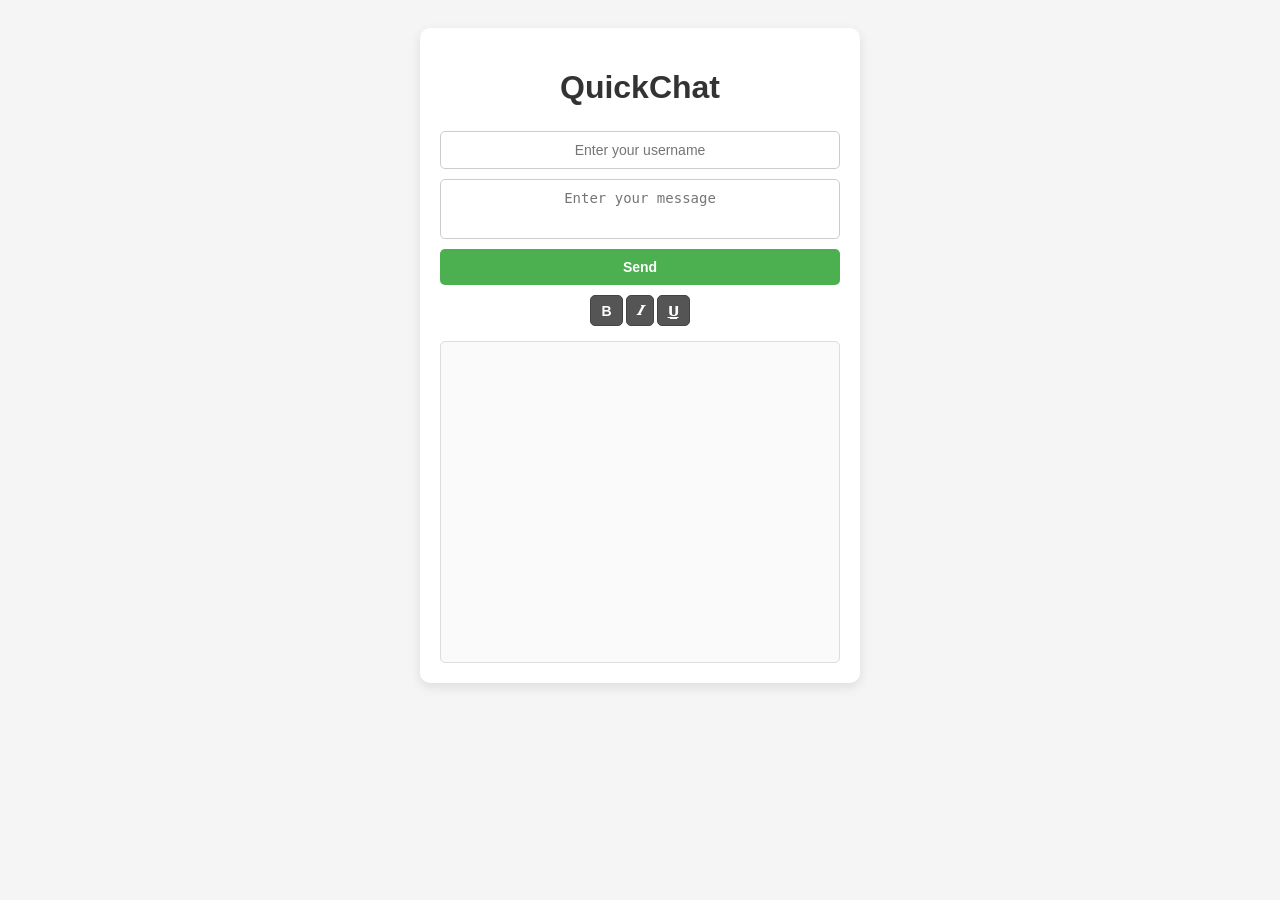
<file: frontend/index.html>
<!DOCTYPE html>
<html lang="en">
<head>
    <meta charset="UTF-8">
    <meta name="viewport" content="width=device-width, initial-scale=1.0">
    <title>Chat Application</title>
    <link rel="stylesheet" href="styles.css">
</head>
<body>
    <script src="main.js"></script>
</body>
</html>
</file>
<file: frontend/styles.css>
/* General page styles */
body {
    font-family: Arial, sans-serif;
    background-color: #f5f5f5;
    display: flex;
    justify-content: center;
    align-items: flex-start;
    padding: 20px;
}

/* Chat container */
#chat-app {
    width: 400px;
    background-color: white;
    border-radius: 10px;
    box-shadow: 0 4px 12px rgba(0,0,0,0.1);
    padding: 20px;
    display: flex;
    flex-direction: column;
    gap: 10px;
}

/* Chat App Title */
#app-title {
    text-align: center;
    margin-bottom: 15px;
    color: #333;
}

/* Inputs and textarea */
#chat-app input,
#chat-app textarea {
    width: 100%;
    padding: 10px;
    border-radius: 5px;
    border: 1px solid #ccc;
    box-sizing: border-box;
    font-size: 14px;
    text-align: center;
}

#chat-app textarea {
    resize: none;
    height: 60px;
    text-align: center;
}

/* Text formatting toolbar */
#format-bar {
    display: flex;              
    justify-content: center;    
    gap: 3px;                  
    margin-bottom: 5px;        
}

#format-bar #bold-btn,
#format-bar #italic-btn,
#format-bar #underline-btn {
    background-color: #555;   
    color: #fff;              
    border: 1px solid #444;
    padding: 6px 10px;
    border-radius: 5px;
    font-size: 14px;
    cursor: pointer;

}

/* Individual button styles */
#bold-btn {
    font-weight: bold;
}

#italic-btn {
    font-style: italic;
}

#underline-btn {
    text-decoration: underline;
}

#format-bar button:hover {
    background-color: #d6d6d6;
}

/* Send button */
#chat-app button {
    background-color: #4CAF50;
    color: white;
    border: none;
    padding: 10px;
    border-radius: 5px;
    cursor: pointer;
    font-size: 14px;
    font-weight: bold;
}

#chat-app button:hover {
    background-color: #45a049;
}

/* Message display area */
#message-area {
    border: 1px solid #ddd;
    border-radius: 5px;
    padding: 10px;
    height: 300px;
    overflow-y: auto;
    background-color: #fafafa;
    display: flex;
    flex-direction: column;
    gap: 5px;
}

/* Individual messages */
#message-area p {
    margin: 0;
    padding: 5px 10px;
    border-radius: 5px;
    background-color: #e0e0e0;
    word-wrap: break-word;
}

/* Highlight your own messages */
#message-area p.self {
    background-color: #d1ffd6;
    align-self: flex-end;
}
</file>
<file: websocket-version/frontend/styles.css>
/* General page styles */
body {
    font-family: Arial, sans-serif;
    background-color: #f5f5f5;
    display: flex;
    justify-content: center;
    align-items: flex-start;
    padding: 20px;
}

/* Chat container */
#chat-app {
    width: 400px;
    background-color: white;
    border-radius: 10px;
    box-shadow: 0 4px 12px rgba(0,0,0,0.1);
    padding: 20px;
    display: flex;
    flex-direction: column;
    gap: 10px;
}

/* Chat App Title */
#app-title {
    text-align: center;
    margin-bottom: 15px;
    color: #333;
}

/* Inputs and textarea */
#chat-app input,
#chat-app textarea {
    width: 100%;
    padding: 10px;
    border-radius: 5px;
    border: 1px solid #ccc;
    box-sizing: border-box;
    font-size: 14px;
    text-align: center;
}

#chat-app textarea {
    resize: none;
    height: 60px;
    text-align: center;
}

/* Text formatting toolbar */
#format-bar {
    display: flex;              
    justify-content: center;    
    gap: 3px;                  
    margin-bottom: 5px;        
}

#format-bar #bold-btn,
#format-bar #italic-btn,
#format-bar #underline-btn {
    background-color: #555;   
    color: #fff;              
    border: 1px solid #444;
    padding: 6px 10px;
    border-radius: 5px;
    font-size: 14px;
    cursor: pointer;

}

/* Individual button styles */
#bold-btn {
    font-weight: bold;
}

#italic-btn {
    font-style: italic;
}

#underline-btn {
    text-decoration: underline;
}

#format-bar button:hover {
    background-color: #d6d6d6;
}

/* Send button */
#chat-app button {
    background-color: #4CAF50;
    color: white;
    border: none;
    padding: 10px;
    border-radius: 5px;
    cursor: pointer;
    font-size: 14px;
    font-weight: bold;
}

#chat-app button:hover {
    background-color: #45a049;
}

/* Message display area */
#message-area {
    border: 1px solid #ddd;
    border-radius: 5px;
    padding: 10px;
    height: 300px;
    overflow-y: auto;
    background-color: #fafafa;
    display: flex;
    flex-direction: column;
    gap: 5px;
}

/* Individual messages */
#message-area p {
    margin: 0;
    padding: 5px 10px;
    border-radius: 5px;
    background-color: #e0e0e0;
    word-wrap: break-word;
}

/* Highlight your own messages */
#message-area p.self {
    background-color: #d1ffd6;
    align-self: flex-end;
}

#message-area p {
    display: flex;
    justify-content: flex-start;
    align-items: flex-start;
    margin: 0;
    padding: 5px 10px;
    border-radius: 5px;
    background-color: #e0e0e0;
    word-wrap: break-word;
    width: 100%; 
    box-sizing: border-box;
}

/* Own messages highlighted */
#message-area p.self {
    background-color: #d1ffd6;
    align-self: flex-end;
}

/* Left block (username + content) */
.chat-left {
    display: flex;
    flex-direction: row;
    gap: 5px;
    flex: 1; 
}

/* Username styling */
.chat-user {
    font-weight: bold;
}

/* Message content */
.chat-content {
    word-wrap: break-word;
}

/* Timestamp styling */
.chat-time {
    color: gray;
    font-size: 0.75em;
    margin-left: 10px;
    white-space: nowrap;
}
</file>
